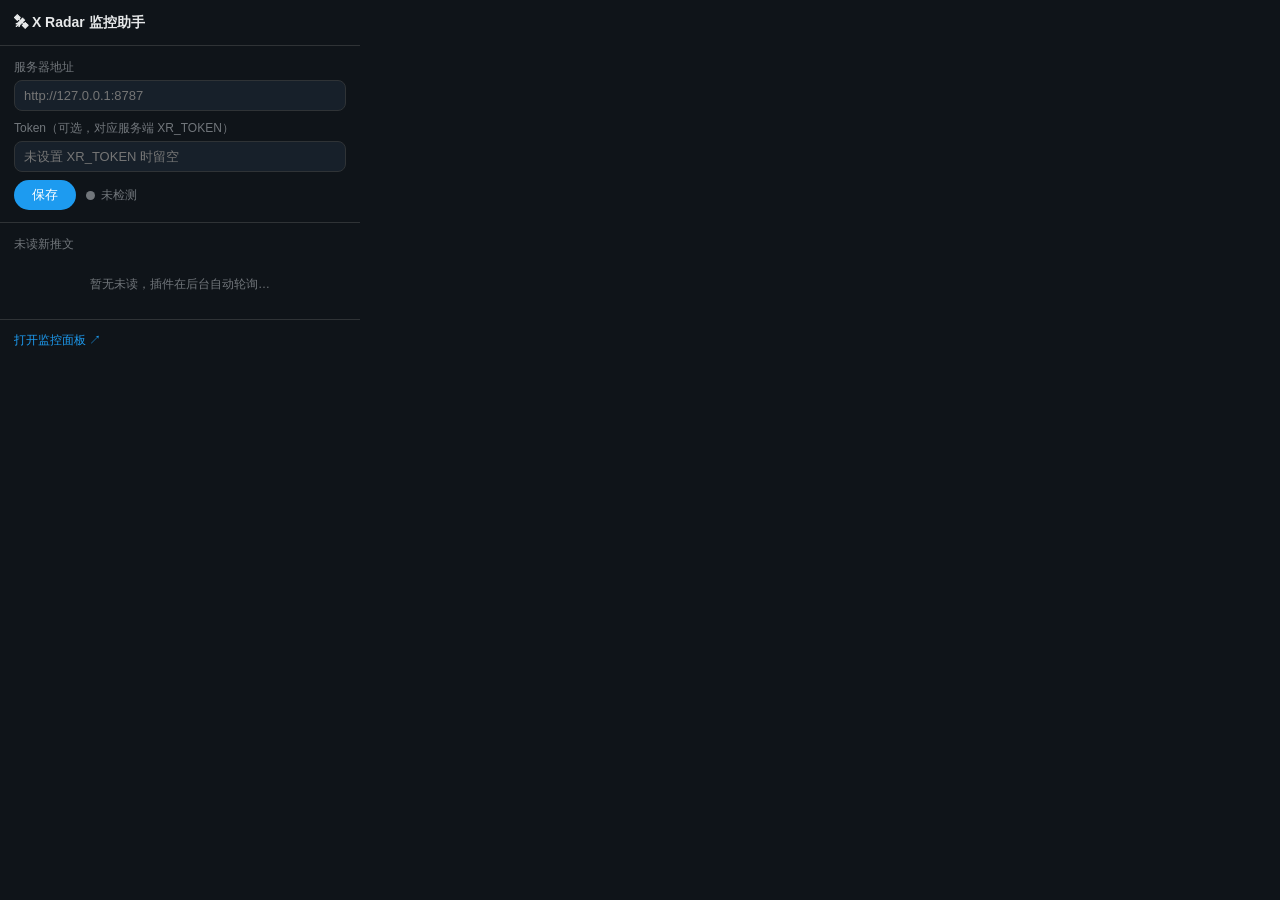
<file: extension/popup.html>
<!DOCTYPE html>
<html lang="zh-CN">
<head>
  <meta charset="utf-8">
  <title>X Radar 监控助手</title>
  <link rel="stylesheet" href="popup.css">
</head>
<body>
  <header>
    <h1>🛰 X Radar 监控助手</h1>
  </header>

  <!-- 设置区 -->
  <section class="settings">
    <label>
      服务器地址
      <input id="server" type="url" placeholder="http://127.0.0.1:8787" spellcheck="false">
    </label>
    <label>
      Token（可选，对应服务端 XR_TOKEN）
      <input id="token" type="password" placeholder="未设置 XR_TOKEN 时留空" spellcheck="false">
    </label>
    <div class="row">
      <button id="save">保存</button>
      <span class="status">
        <span id="dot" class="dot"></span>
        <span id="statusText">未检测</span>
      </span>
    </div>
    <div id="health" class="health hidden">
      监控 <b id="hAccounts">-</b> · 推文 <b id="hTweets">-</b> · LLM
      <span id="hLlm" class="badge badge-off">-</span>
    </div>
  </section>

  <!-- 未读列表 -->
  <section class="unread">
    <div class="section-title">未读新推文</div>
    <ul id="unreadList"></ul>
    <div id="empty" class="empty">暂无未读，插件在后台自动轮询…</div>
  </section>

  <footer>
    <a href="#" id="openPanel">打开监控面板 ↗</a>
  </footer>

  <script src="popup.js"></script>
</body>
</html>
</file>
<file: extension/popup.css>
/* X Radar popup：360px 深色主题 */
:root {
  --bg: #0f1419;
  --panel: #17202a;
  --border: #2f3336;
  --text: #e7e9ea;
  --muted: #71767b;
  --accent: #1d9bf0;
  --green: #00ba7c;
  --red: #f4212e;
}

* { box-sizing: border-box; margin: 0; padding: 0; }

body {
  width: 360px;
  background: var(--bg);
  color: var(--text);
  font: 13px/1.5 -apple-system, "Segoe UI", "PingFang SC", "Microsoft YaHei", sans-serif;
}

header {
  padding: 12px 14px;
  border-bottom: 1px solid var(--border);
}

h1 { font-size: 14px; font-weight: 600; }

section {
  padding: 12px 14px;
  border-bottom: 1px solid var(--border);
}

label {
  display: block;
  margin-bottom: 8px;
  color: var(--muted);
  font-size: 12px;
}

input {
  display: block;
  width: 100%;
  margin-top: 4px;
  padding: 7px 9px;
  background: var(--panel);
  color: var(--text);
  border: 1px solid var(--border);
  border-radius: 8px;
  outline: none;
  font-size: 13px;
}

input:focus { border-color: var(--accent); }

.row {
  display: flex;
  align-items: center;
  gap: 10px;
}

#save {
  padding: 6px 18px;
  background: var(--accent);
  color: #fff;
  border: none;
  border-radius: 999px;
  font-size: 13px;
  cursor: pointer;
}

#save:hover { filter: brightness(1.1); }

.status {
  display: inline-flex;
  align-items: center;
  gap: 6px;
  color: var(--muted);
  font-size: 12px;
}

.dot {
  width: 9px;
  height: 9px;
  border-radius: 50%;
  background: var(--muted);
  display: inline-block;
}

.dot-ok   { background: var(--green); box-shadow: 0 0 6px var(--green); }
.dot-err  { background: var(--red);   box-shadow: 0 0 6px var(--red); }
.dot-wait { background: var(--muted); }

.health {
  margin-top: 8px;
  color: var(--muted);
  font-size: 12px;
}

.health b { color: var(--text); }

.hidden { display: none; }

.badge {
  padding: 1px 8px;
  border-radius: 999px;
  font-size: 11px;
}

.badge-on  { background: rgba(0, 186, 124, .15); color: var(--green); }
.badge-off { background: rgba(113, 119, 123, .15); color: var(--muted); }

.section-title {
  font-size: 12px;
  color: var(--muted);
  margin-bottom: 8px;
}

#unreadList { list-style: none; }

.unread-item {
  padding: 8px 10px;
  background: var(--panel);
  border: 1px solid var(--border);
  border-radius: 8px;
  margin-bottom: 6px;
  cursor: pointer;
}

.unread-item:hover { border-color: var(--accent); }

.u-head {
  display: flex;
  justify-content: space-between;
  margin-bottom: 2px;
}

.u-handle { color: var(--accent); font-size: 12px; }
.u-time   { color: var(--muted); font-size: 11px; }

.u-text {
  color: var(--text);
  font-size: 12px;
  display: -webkit-box;
  -webkit-line-clamp: 2;
  -webkit-box-orient: vertical;
  overflow: hidden;
}

.empty {
  color: var(--muted);
  text-align: center;
  padding: 14px 0;
  font-size: 12px;
}

footer { padding: 10px 14px; }

footer a {
  color: var(--accent);
  text-decoration: none;
  font-size: 12px;
}

footer a:hover { text-decoration: underline; }
</file>
